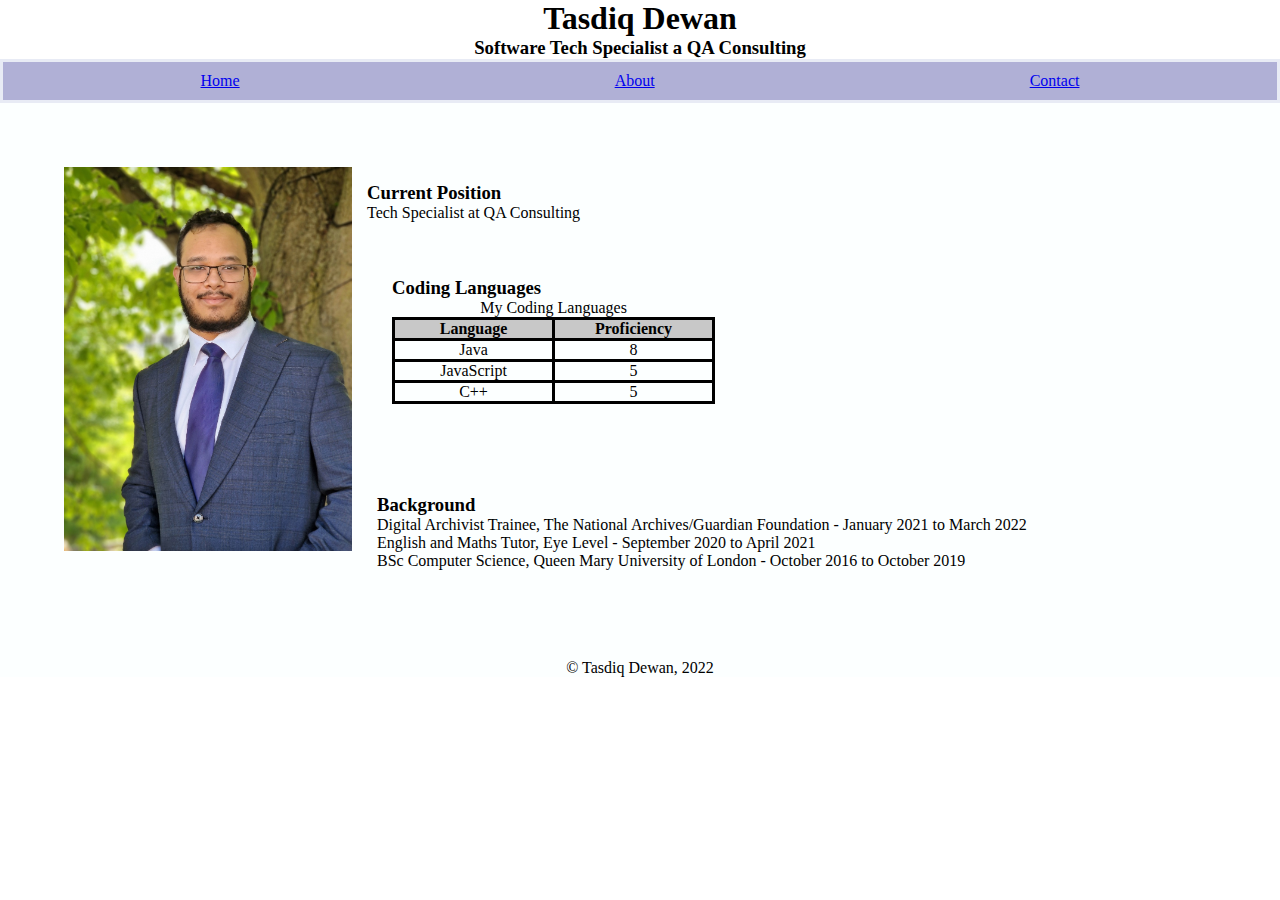
<file: index.html>
<!DOCTYPE html>
<html lang="en">
<head>
    <meta charset="UTF-8">
    <meta http-equiv="X-UA-Compatible" content="IE=edge">
    <meta name="viewport" content="width=device-width, initial-scale=1.0">
    <title>My CV Page</title>
    <link rel="stylesheet" href="./style.css">
</head>
<body>
        <header class="title--element">
            <h1 class="title--header">Tasdiq Dewan</h1>
            <h3 class="title--descr">Software Tech Specialist a QA Consulting</h3>
            <nav>
                <!-- ordered lists <ol> and unordered lists <ul>-->
                <!-- ordered lists will have numbers-->
                <!-- need to declare items within list-->
                <ul id="nav--list">
                    <li> <a href="./index.html">Home</a></li>
                    <li><a href="./about.html">About</a></li>
                    <li><a href="./contact.html">Contact</a></li>
                </ul>
            </nav>
        </header>
        
        <main class="main">
            <img src="suit picture.jpg" alt="Photo of Tasdiq Dewan" class="my--photo">
            <div class="content">
                <section id="current--position">
                    <h3>Current Position</h3>
                    <p>Tech Specialist at QA Consulting</p>
                </section>
                <section id="coding--lang">
                    <h3>Coding Languages</h3>
                    <table class="programming--table" >
                        <caption>My Coding Languages</caption>
                        <thead >
                            <th>Language</th>
                            <th>Proficiency</th>
                        </thead>
                        <tbody >
                            <tr>
                                <td>Java</td>
                                <td>8</td>

                            </tr>
                            <tr>
                                <td>JavaScript</td>
                                <td>5</td>
                                
                            </tr>
                            <tr>
                                <td>C++</td>
                                <td>5</td>
                                
                            </tr>
                        </tbody>
                    </table>
                </section>
                <section id="background">
                    <h3>Background</h3>
                    <p>Digital Archivist Trainee, The National Archives/Guardian Foundation - January 2021 to March 2022</p>
                    <p>English and Maths Tutor, Eye Level - September 2020 to April 2021</p>
                    <p>BSc Computer Science, Queen Mary University of London - October 2016 to October 2019</p>
                </section>
            </div>
        </main>
        
        

        <footer class="footer">
            &copy; Tasdiq Dewan, 2022
        </footer>

        
</body>
</html>
</file>
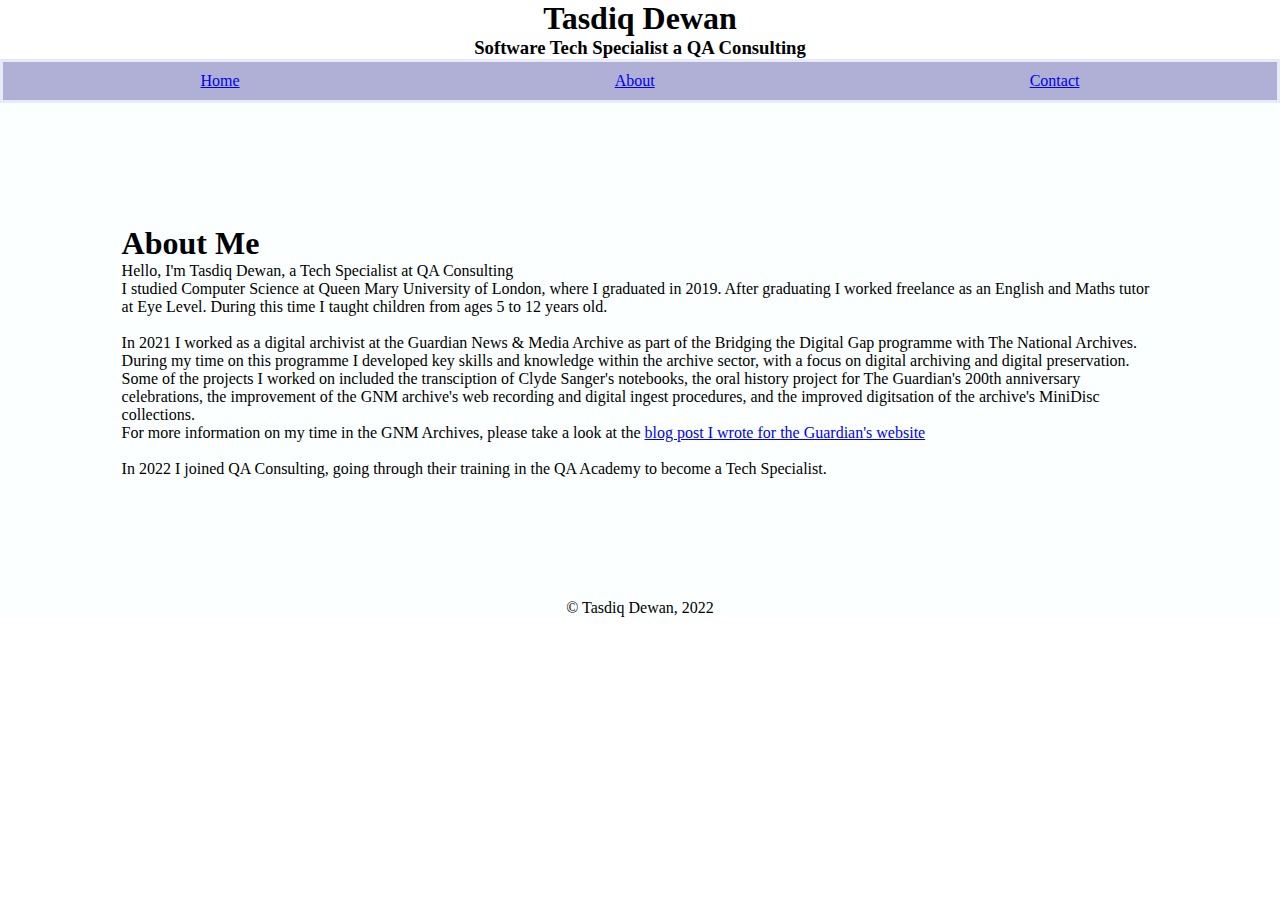
<file: about.html>
<!DOCTYPE html>
<html lang="en">
<head>
    <meta charset="UTF-8">
    <meta http-equiv="X-UA-Compatible" content="IE=edge">
    <meta name="viewport" content="width=device-width, initial-scale=1.0">
    <title>About</title>
    <link rel="stylesheet" href="./style.css">
</head>
<body>
    <header class="title--element">
        <h1 class="title--header">Tasdiq Dewan</h1>
        <h3 class="title--descr">Software Tech Specialist a QA Consulting</h3>
        <nav>
            <!-- ordered lists <ol> and unordered lists <ul>-->
            <!-- ordered lists will have numbers-->
            <!-- need to declare items within list-->
            <ul id="nav--list">
                <li> <a href="./index.html">Home</a></li>
                <li><a href="./about.html">About</a></li>
                <li><a href="./contact.html">Contact</a></li>
            </ul>
        </nav>
    </header>
    
    <main class="main">
        <div id="about">
            <h1>About Me</h1>
            <div id="about-ppara">
                <p> Hello, I'm Tasdiq Dewan, a Tech Specialist at QA Consulting</p>
                <p>I studied Computer Science at Queen Mary University of London, where I graduated in 2019. 
                    After graduating I worked freelance as an English and Maths tutor at Eye Level. During this time I taught children from ages 5 to 12 years old.
                </p>
                <br>
                <p>In 2021 I worked as a digital archivist at the Guardian News & Media Archive as part of the Bridging the Digital Gap programme with The National Archives.
                    During my time on this programme I developed key skills and knowledge within the archive sector, with a focus on digital archiving and digital preservation.
                    Some of the projects I worked on included the transciption of Clyde Sanger's notebooks, the oral history project for The Guardian's 200th anniversary celebrations, the improvement of the GNM archive's web recording and digital ingest procedures, and the improved digitsation of the archive's MiniDisc collections.
                </p>
                <p>For more information on my time in the GNM Archives, please take a look at the <a href="https://www.theguardian.com/gnm-archive/2022/jan/12/a-year-in-the-bridging-the-digital-gap-traineeship">blog post I wrote for the Guardian's website</a></p> 
                <br>
                <p>
                    In 2022 I joined QA Consulting, going through their training in the QA Academy to become a Tech Specialist.
                </p>
            </div>
        </div>
    </main>
    <footer class="footer">
        &copy; Tasdiq Dewan, 2022
    </footer>
</body>
</html>
</file>
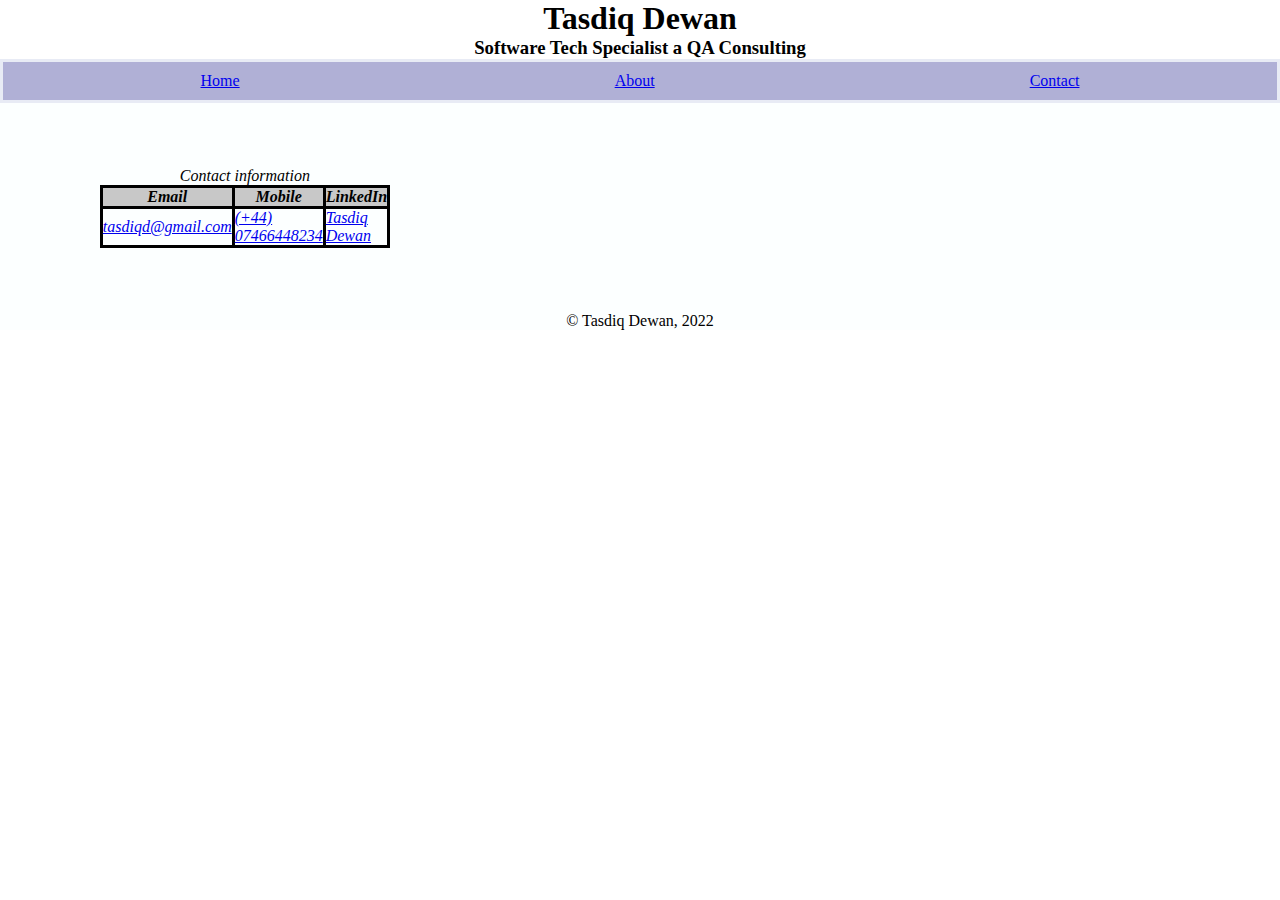
<file: contact.html>
<!DOCTYPE html>
<html lang="en">
<head>
    <meta charset="UTF-8">
    <meta http-equiv="X-UA-Compatible" content="IE=edge">
    <meta name="viewport" content="width=device-width, initial-scale=1.0">
    <title>Document</title>
    <link rel="stylesheet" href="./style.css">
</head>
<body>
    <header class="title--element">
        <h1 class="title--header">Tasdiq Dewan</h1>
        <h3 class="title--descr">Software Tech Specialist a QA Consulting</h3>
        <nav>
            <!-- ordered lists <ol> and unordered lists <ul>-->
            <!-- ordered lists will have numbers-->
            <!-- need to declare items within list-->
            <ul id="nav--list">
                <li> <a href="./index.html">Home</a></li>
                <li><a href="./about.html">About</a></li>
                <li><a href="./contact.html">Contact</a></li>
            </ul>
        </nav>
    </header>
    
    <main class="main">
        <address id="contact">
            <table id="contact--table">
                <caption>Contact information</caption>
                <thead>
                    <th>Email</th>
                    <th>Mobile</th>
                    <th>LinkedIn</th>
                </thead>
                <tbody>
                    <tr>
                        <td><a href="mailto:tasdiqd@gmail.com?subject=blah&body=Hello" >tasdiqd@gmail.com</a></td>
                        <td><a href="tel:+447466448234">(+44) 07466448234</a></td>
                        <td><a href="LinkedIn: https://www.linkedin.com/in/tasdiq-dewan/ ">Tasdiq Dewan</a></td>
                    </tr>
                </tbody>
            </table>
            
        </address>
    </main>
    <footer class="footer">
        &copy; Tasdiq Dewan, 2022
    </footer>
</body>
</html>
</file>
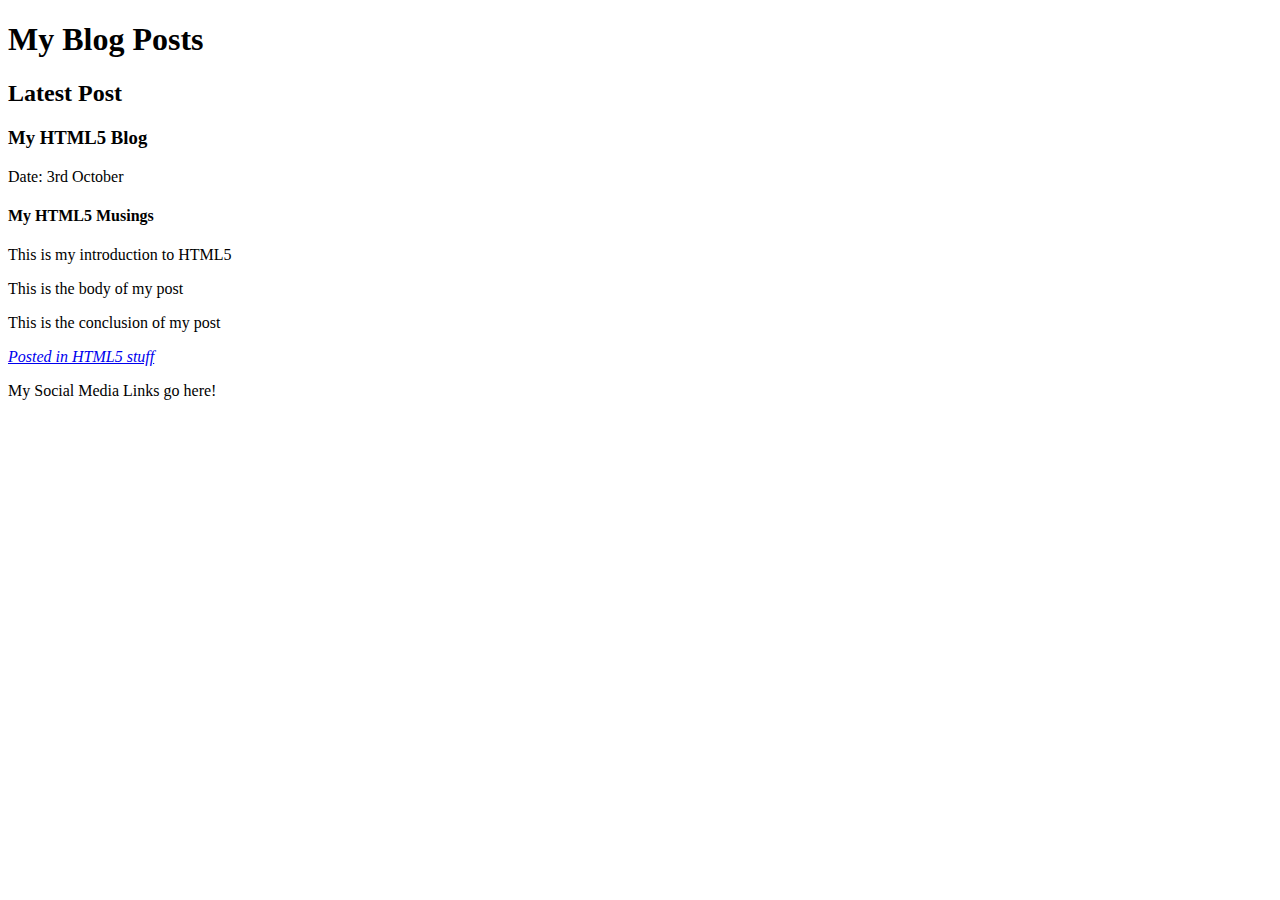
<file: semanticEx.html>
<!DOCTYPE html>
<html lang="en">
    <head>
        <meta charset="UTF-8">
        <meta name="viewport" content="width=device-width, initial-scale=1.0">
        <meta http-equiv="X-UA-Compatible" content="ie=edge">
        <title>Structural HTML</title>
    </head>
    <body>
        <header id="heading">
        <h1>My Blog Posts</h1>
        </header>
        <main>
        <section id="latestPostsSection">
        <header id="sectionHeader">
            <h2>Latest Post</h2>
        </header>
        <article id="article">
            <header id="articleHeader">
                <h3>My HTML5 Blog</h3>
                <p>Date: 3rd October</p>
            </header>
            <section id="mainArticle">
                <h4>My HTML5 Musings</h4>
                <p id="intro">This is my introduction to HTML5</p>
                <p id="postBody">This is the body of my post</p>
                <p id="conclusion">This is the conclusion of my post</p>
            </section>
            <footer id="articleFooter">
                <address id="address">
                    <a href="#">Posted in HTML5 stuff</a>
                </address>
            </footer>
        </article>
        </section>
        </main>
        <footer id="footer">
        <p>My Social Media Links go here!</p>
        </footer>
    </body>
</html>
</file>
<file: style.css>
*{
    margin: 0px;
    padding: 0px;
}

body{
    background-image: url(https://media.gettyimages.com/photos/sustainable-energy-picture-id1399939955?s=2048x2048);
    background-repeat: no-repeat;
}

.title--element{
    display: flex;
    flex-direction: column;
    text-align: center;

}

/*.title--descr{
    text-align: center;
    display: flex;
}*/

#nav--list{
    padding: 10px;
    display: flex;
    justify-content: space-around;
    list-style: none;
    background-color: rgba(150, 150, 200, 0.75);
    border-style: solid;
    border-color: rgba(251, 255, 255, 0.75);
}


.main{
    padding: 5%;
    background-color: rgba(251, 255, 255, 0.75);
    display: flex;
    flex-direction: row;
    align-content: center;
}

.my--photo{

    width: 25%;
    height: 25%;
}

#current--position{
    padding: 15px;
    /*border-style: solid;*/
}

#coding--lang{
    margin: 25px;
    padding: 15px;
    /*border-style: solid;*/
}

table.programming--table{  
    color:#000000;
    text-align: center; 
    width: auto; 
    height: auto; 
}

table, th, td{
    border-style: solid;
    border-collapse: collapse;
    width: 25%;
    table-layout: auto;
}

thead{
    color: rgb(0, 0, 0); 
    background-color: rgb(200, 200, 200);
}

#background{
    margin: 25px;
    padding-top: 50px;
}

#about{
    margin: 5%;
    flex-flow: column wrap;
    justify-content: center;
}

#about--para{
    padding: 25px;
}

#contact{
    display: flex;
    justify-content: space-around
}

table.contact--table{
    table-layout: auto;
    text-align: center; 
    width: 100%; 
    height: auto; 
    border-style: solid;
}

.footer{
    background-color: rgba(251, 255, 255, 0.75);
    text-align: center;
}
</file>
